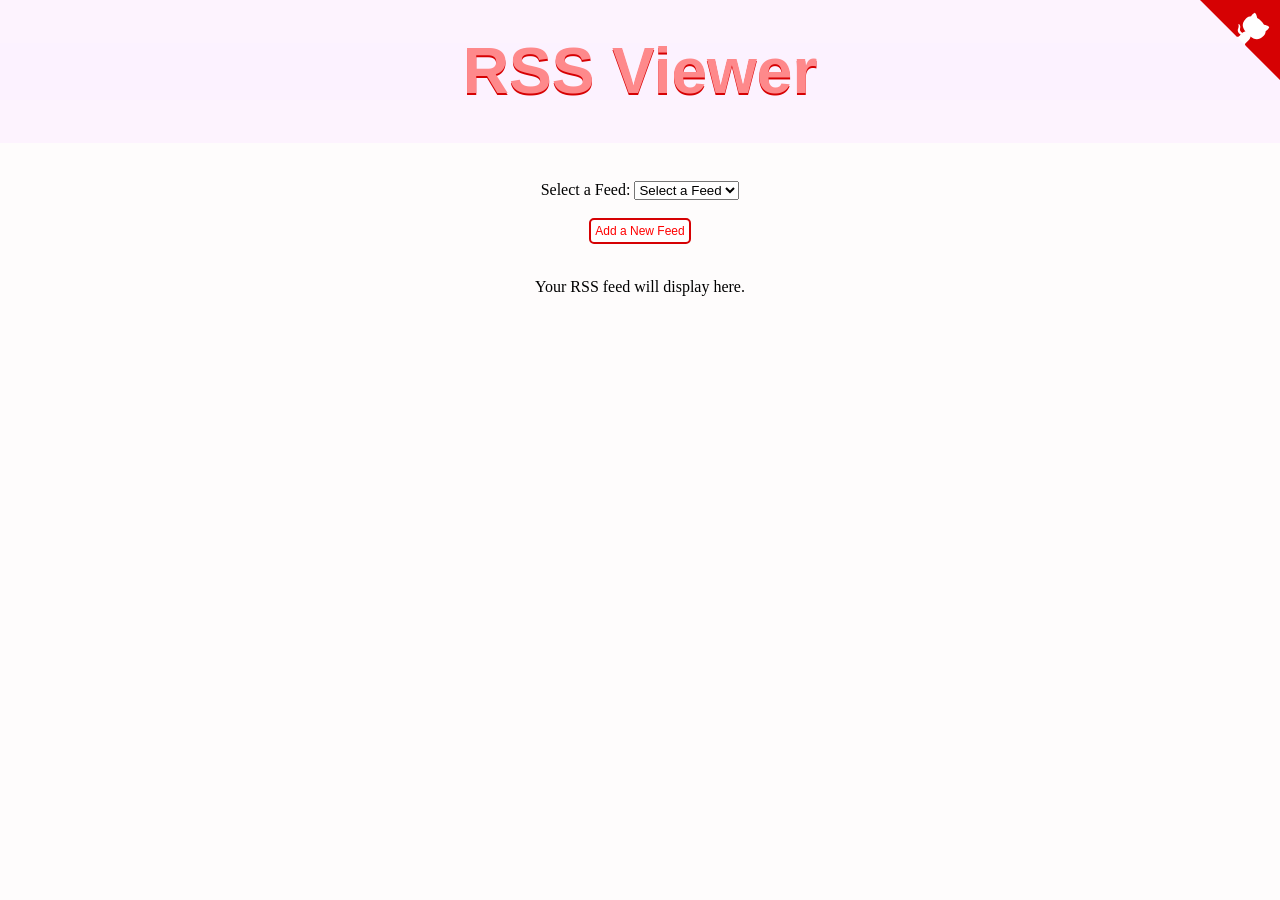
<file: index.html>
<!DOCTYPE html>
<html lang="en">
<meta charset="utf-8"/>
<head>
  <link rel="stylesheet" href="rss.css">
  <a href="https://www.github.com/ian-nai/RSS-Viewer" class="github-corner" aria-label="View source on Github"><svg width="80" height="80" viewBox="0 0 250 250" style="fill:rgb(214, 1, 3); color:#fff; position: absolute; top: 0; border: 0; right: 0;" aria-hidden="true"><path d="M0,0 L115,115 L130,115 L142,142 L250,250 L250,0 Z"></path><path d="M128.3,109.0 C113.8,99.7 119.0,89.6 119.0,89.6 C122.0,82.7 120.5,78.6 120.5,78.6 C119.2,72.0 123.4,76.3 123.4,76.3 C127.3,80.9 125.5,87.3 125.5,87.3 C122.9,97.6 130.6,101.9 134.4,103.2" fill="currentColor" style="transform-origin: 130px 106px;" class="octo-arm"></path><path d="M115.0,115.0 C114.9,115.1 118.7,116.5 119.8,115.4 L133.7,101.6 C136.9,99.2 139.9,98.4 142.2,98.6 C133.8,88.0 127.5,74.4 143.8,58.0 C148.5,53.4 154.0,51.2 159.7,51.0 C160.3,49.4 163.2,43.6 171.4,40.1 C171.4,40.1 176.1,42.5 178.8,56.2 C183.1,58.6 187.2,61.8 190.9,65.4 C194.5,69.0 197.7,73.2 200.1,77.6 C213.8,80.2 216.3,84.9 216.3,84.9 C212.7,93.1 206.9,96.0 205.4,96.6 C205.1,102.4 203.0,107.8 198.3,112.5 C181.9,128.9 168.3,122.5 157.7,114.1 C157.9,116.9 156.7,120.9 152.7,124.9 L141.0,136.5 C139.8,137.7 141.6,141.9 141.8,141.8 Z" fill="currentColor" class="octo-body"></path></svg></a><style>.github-corner:hover .octo-arm{animation:octocat-wave 560ms ease-in-out}@keyframes octocat-wave{0%,100%{transform:rotate(0)}20%,60%{transform:rotate(-25deg)}40%,80%{transform:rotate(10deg)}}@media (max-width:500px){.github-corner:hover .octo-arm{animation:none}.github-corner .octo-arm{animation:octocat-wave 560ms ease-in-out}}</style>
</head>

<header>
	<h1>
    RSS Viewer
    </h1>
</header>
<body>
	<br />
	<form method="post" id="mySelect">
    	<label for="dropdown">Select a Feed:</label>
    		<select id="dropdown" name="dropdown" onchange="changeHiddenInput(this), loadFeed()">
        		<option value=null>Select a Feed</option>
        		<option value="https://litablog.org/feed/">LITA</option>
        		<option value="http://www.ala.org/cfapps/xml/acrl_el.xml">ACRL</option>
    		</select>
    	<input type="hidden" name="hiddenInput" id="hiddenInput" value="" />
	</form>
	<br />
	<div id="addFeed">
		<form method="post" id="feedInput">
  			Feed Name: <input type="text" id="myName"><br>
  			URL: <input type="url" id="myURL"><br>
		</form> 
		<br />
		<input type="submit" id="NewFeed" value="Add a New Feed">
		<input type="hidden" id="submit" value="Add Feed">
	</div>
	<br />
	<div id="div1"> 
		<p>Your RSS feed will display here.</p>
	</div>
</body>

<script src="rss.js"></script>
<script src="https://ajax.googleapis.com/ajax/libs/jquery/1.11.1/jquery.min.js"></script>
</file>
<file: rss.css>
#mytable, td{
    border:2px solid darkgray;
    border-collapse: collapse;
    background-color: white;
}

h1 {
    color: #FE898B; 
    font-family: Helvetica;
    font-size: 4em;
    text-align: center;
    line-height: 90%;
    text-shadow: 0 0.025em #D60103;
    background-color: #fcf2ff;
}

body {
    padding:0;
    margin:0;
    background-color: #FEFCFC;
    text-align: center;
}


header {
    background-color: #FDF3FE;
    overflow: hidden;
}

form {
    display: inline-block;
    margin-top: 20px;
}

#NewFeed {
    border: 2px solid black;
    border-color: #D60103;
    background: white;
    color: red;
    padding: 4px 4px;
    font-size: 12px;
    cursor: pointer;
    border-radius: 5px;
}

#NewFeed:hover {
    background: #D60103;
    color: white;
}
</file>
